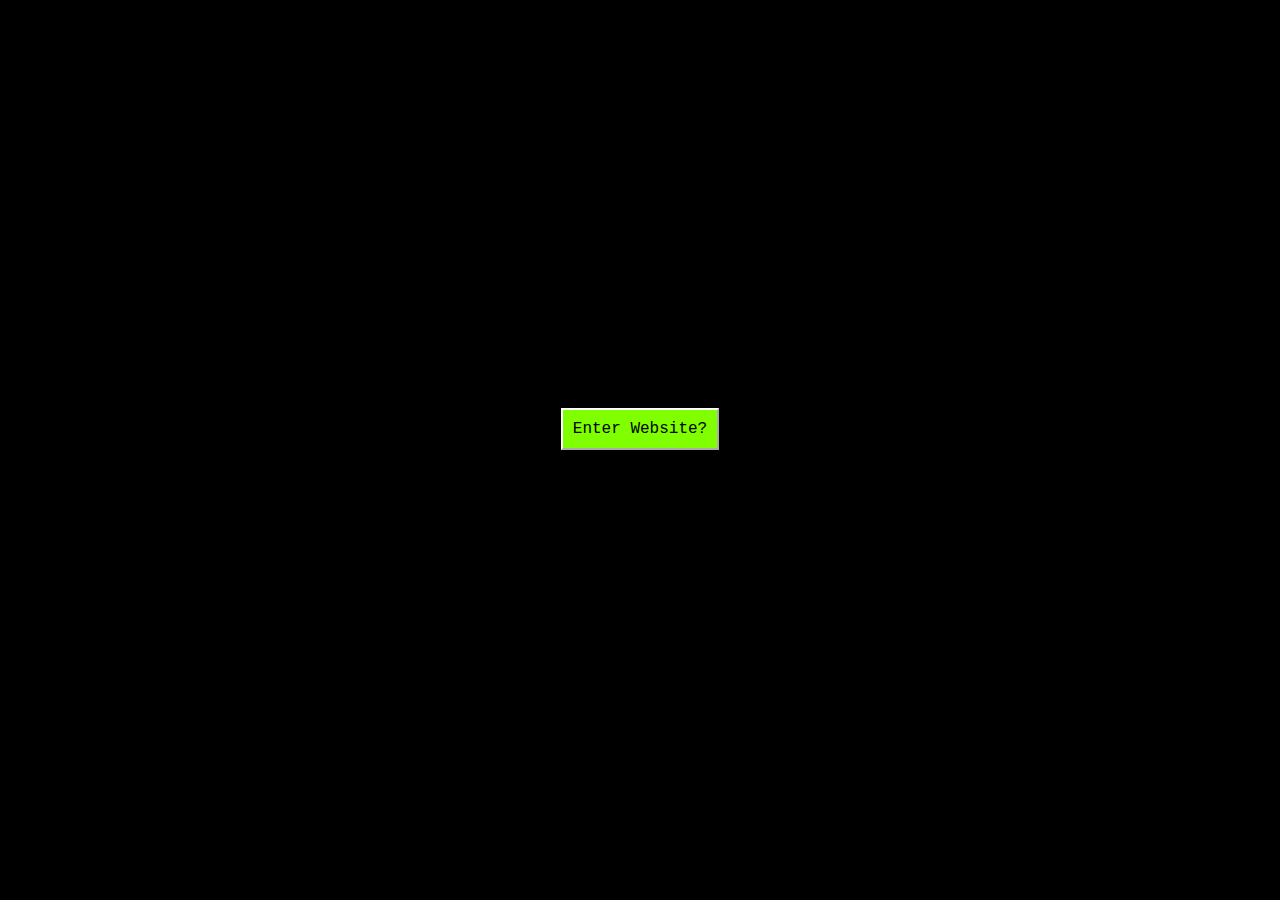
<file: index.html>
<html>
<head>
<title>Enter Website?</title>
<link rel="stylesheet" href="Files/Website_Style.css">
</head>
<body>
<br><br><br><br><br><br><br><br><br><br><br><br><br><br><br><br><br><br><br><br><br><br>
<center>
<button class="button" onclick="document.location='Files/Home_Not-Logged-In.html'">Enter Website?</button>
</center>
</body>
</html>
</file>
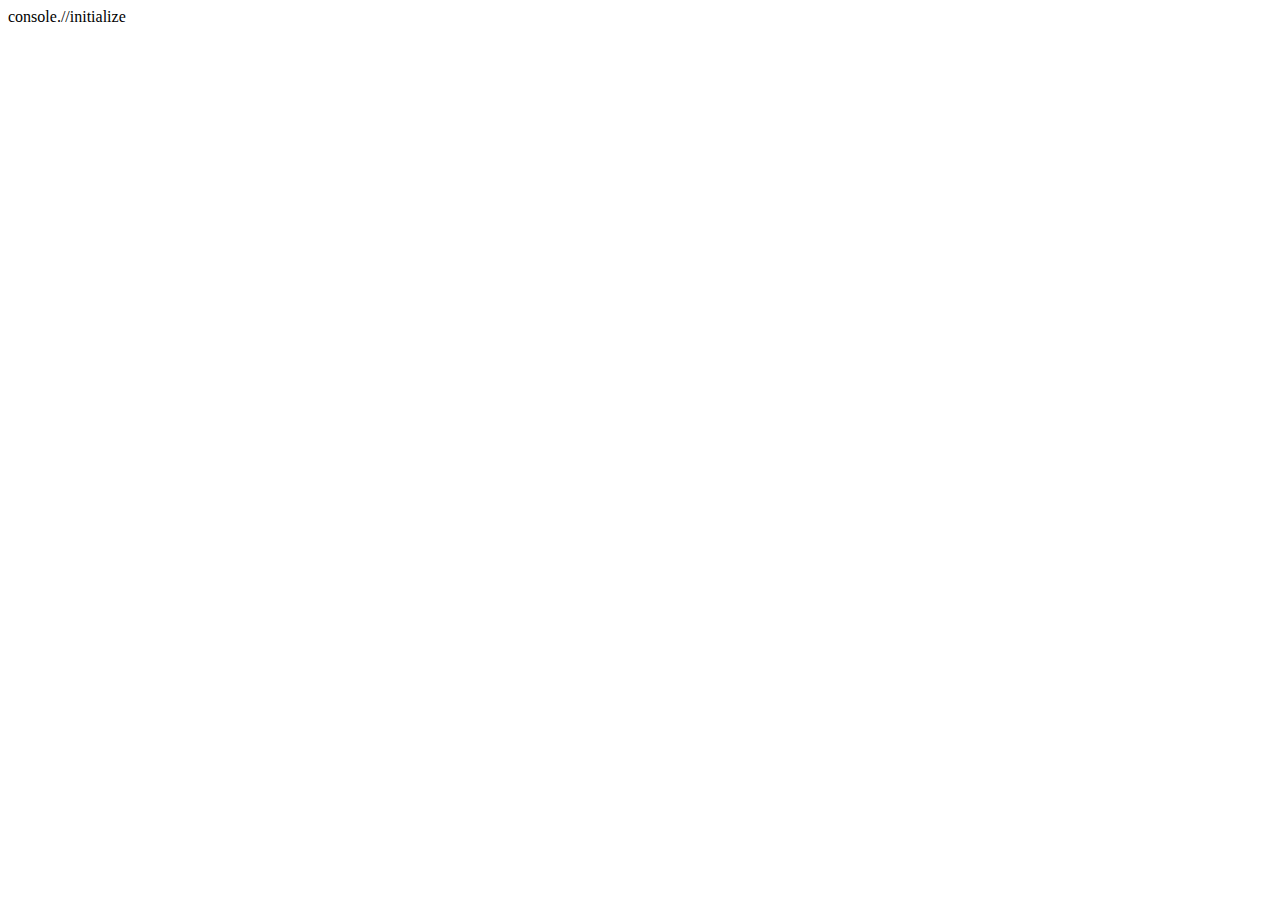
<file: Files/console.html>
<html>
<head>
     <meta charset="UTF-8">
     <meta name="viewport" content="width=device-width, initial-scale=1.0">
     <title>console.//</title>
</head>
<body>
     <div id="output"></div>

    <script src="console_action.js"></script>
</body>
</html>
</file>
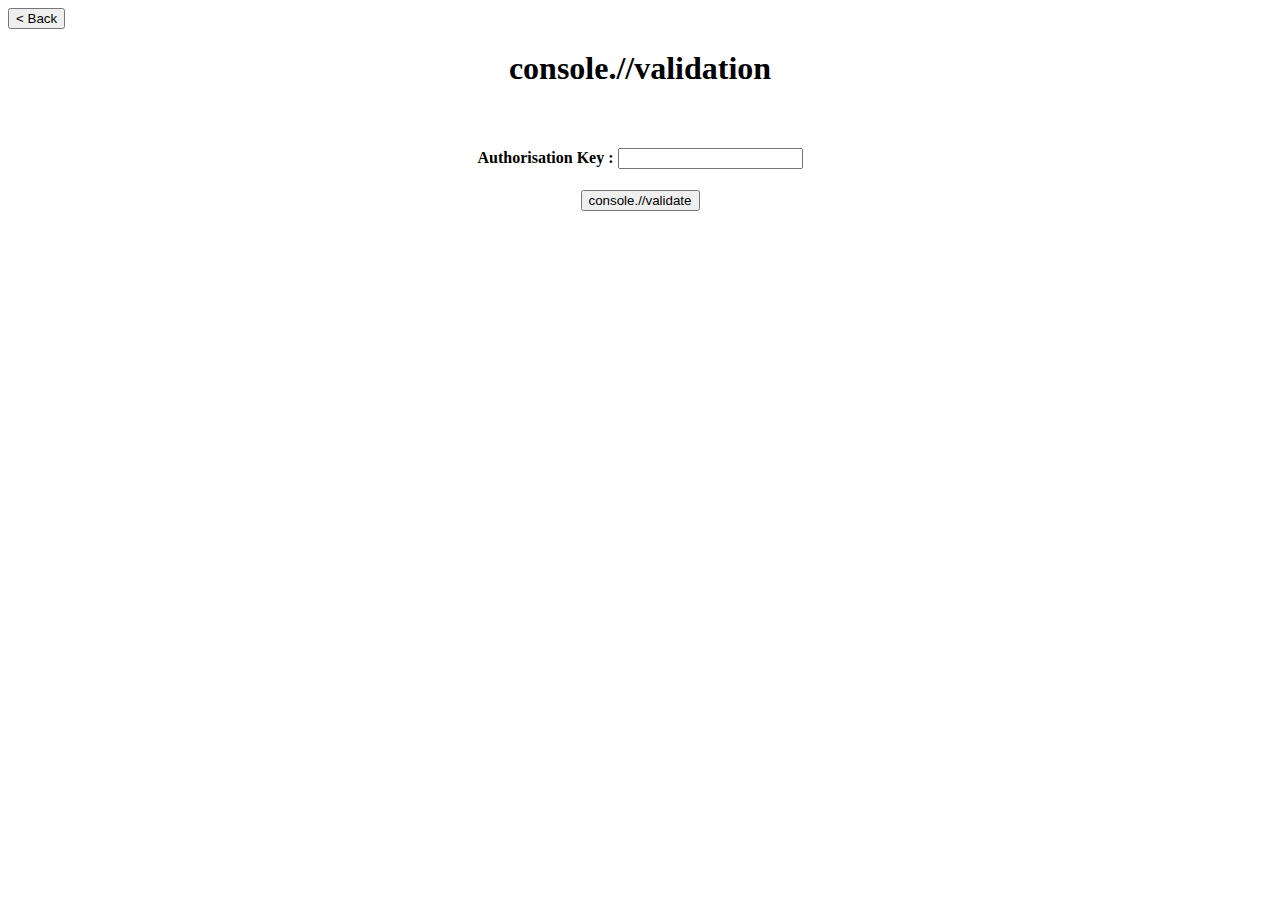
<file: Files/consoleValidation.html>
<html>
<head>
    <title>console.//validation</title>
    <script src="console_validation.js"></script>
</head>
<body>
<button class="button" onclick="document.location='Home.html'">< Back</button>
<center>
<h1>console.//validation</h1><br>
<form name="console_validation" action="console.html" onsubmit="return consoleValidation()" method="get">
<h4>Authorisation Key : <input type="password" name="auth_KEY"></h4>
<input class="button" type="button" onClick="(consoleValidation(this.form))" value="console.//validate">
</form>
</center>
</body>
</html>
</file>
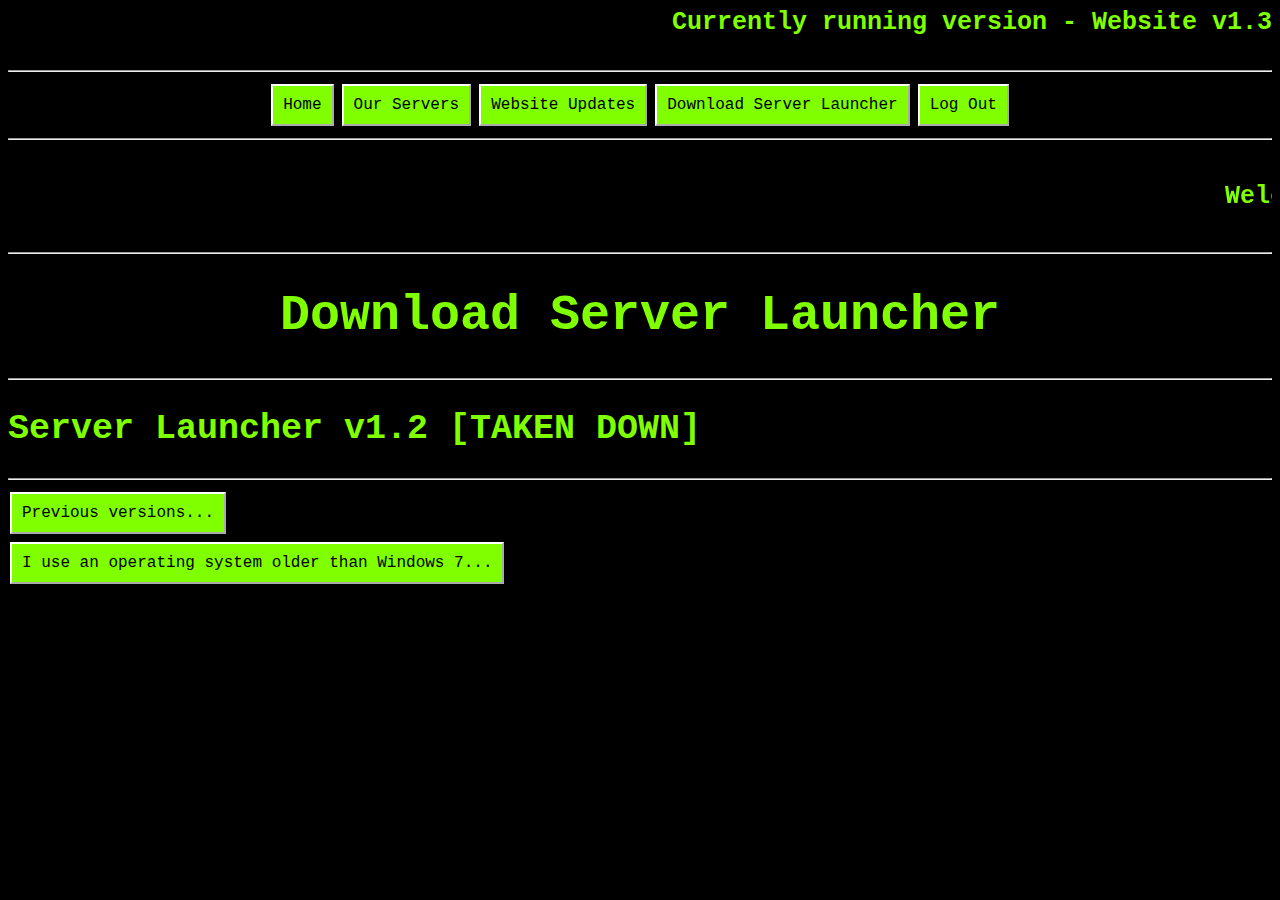
<file: Files/Download-ServerLauncher.html>
<html>
<head>
    <title>Download Server Launcher - Amp's Website</title>
    <link rel="stylesheet" href="Website_Style.css">
</head>
<body>
<center>
<h4 align="right">Currently running version - Website v1.3</h4>
<hr>
<button class="button" onclick="document.location='Home.html'">Home</button>
<button class="button" onclick="document.location='Our_Servers.html'">Our Servers</button>
<button class="button" onclick="document.location='Website-Updates.html'">Website Updates</button>
<button class="button" onclick="document.location='Download-ServerLauncher.html'">Download Server Launcher</button>
<button class="button" onclick="document.location='Home_Not-Logged-In.html'">Log Out</button>
</center>
<hr>
<marquee><h4>Welcome to my website!</h4></marquee>
<hr>
<center>
<h1>Download Server Launcher</h1>
</center>
<hr>
<h2>Server Launcher v1.2 [TAKEN DOWN]</h2>
<!--a class="download-button" href="https://tinyurl.com/SLv1-2RELEASE" download>Download</a>
<h4>Server Launcher v1.2 RELEASE.zip</h4>
<h4>9.99 KB [17 items]</h4>
<h4>[LATEST RELEASE]</h4-->
<hr>
<button class="button" onclick="document.location='Download-ServerLauncher_PrevVersions.html'">Previous versions...</button> <br>
<button class="button" onclick="document.location='Download-ServerLauncher_OlderOS.html'">I use an operating system older than Windows 7...</button>
</body>
</html>
</file>
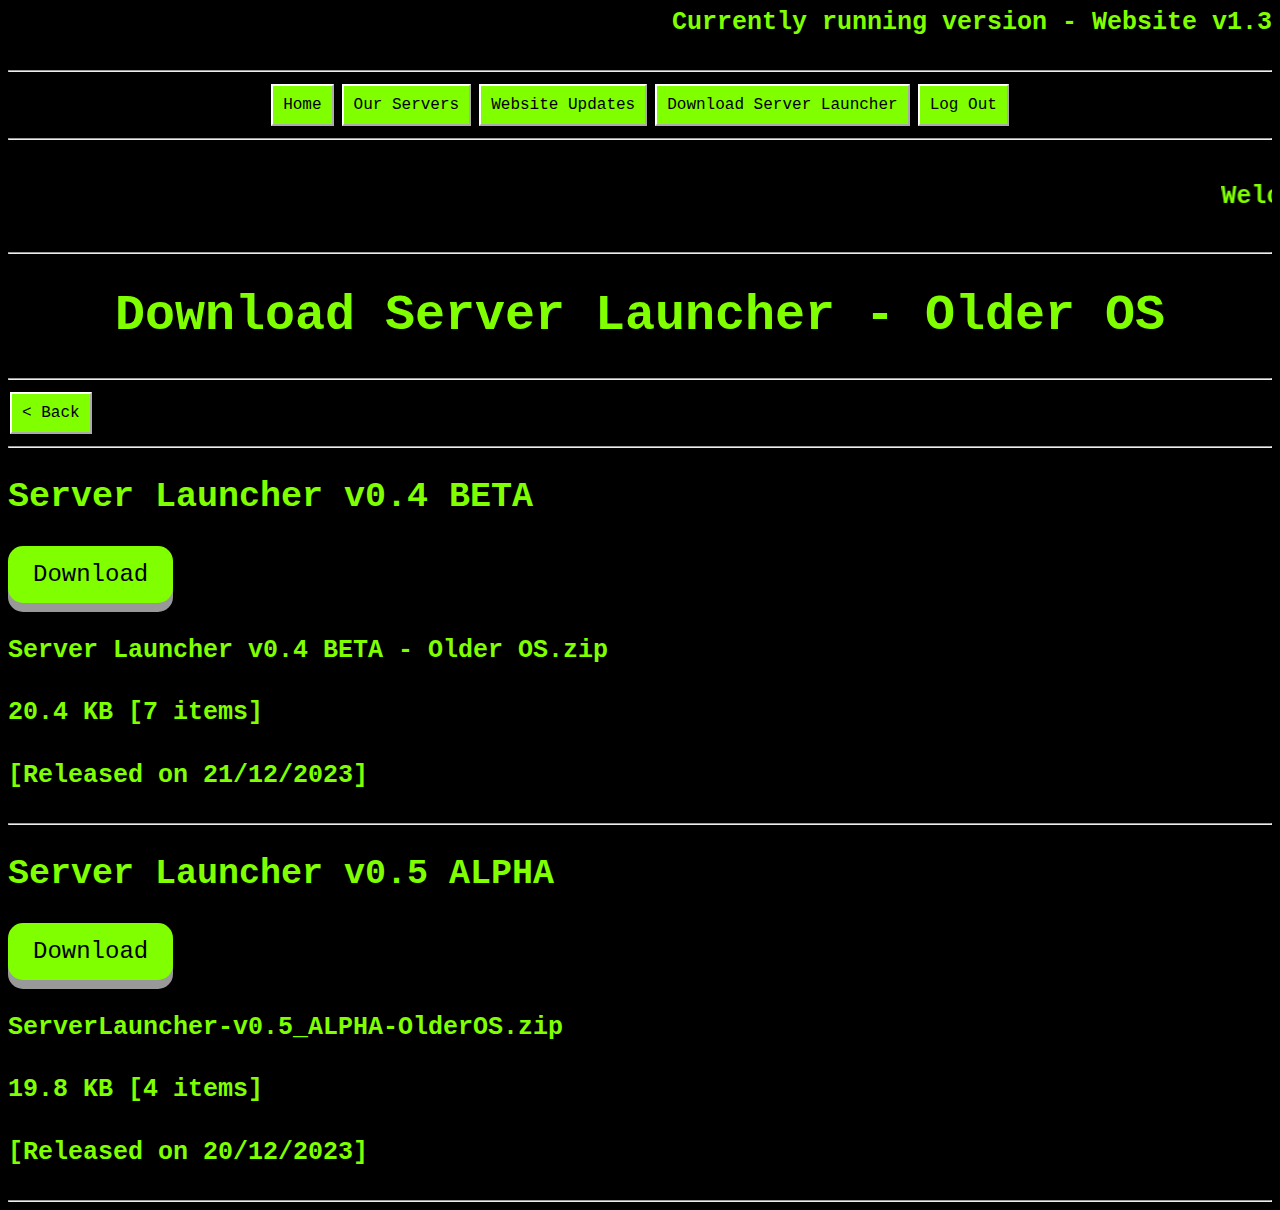
<file: Files/Download-ServerLauncher_OlderOS.html>
<html>
<head>
    <title>Download Server Launcher for older operating systems - Amp's Website</title>
    <link rel="stylesheet" href="Website_Style.css">
</head>
<body>
<center>
<h4 align="right">Currently running version - Website v1.3</h4>
<hr>
<button class="button" onclick="document.location='Home.html'">Home</button>
<button class="button" onclick="document.location='Our_Servers.html'">Our Servers</button>
<button class="button" onclick="document.location='Website-Updates.html'">Website Updates</button>
<button class="button" onclick="document.location='Download-ServerLauncher.html'">Download Server Launcher</button>
<button class="button" onclick="document.location='Home_Not-Logged-In.html'">Log Out</button>
</center>
<hr>
<marquee><h4>Welcome to my website!</h4></marquee>
<hr>
<center>
<h1>Download Server Launcher - Older OS</h1>
</center>
<hr>
<button class="button" onclick="document.location='Download-ServerLauncher.html'">< Back</button>
<hr>
<h2>Server Launcher v0.4 BETA</h2>
<a class="download-button" href="http://tinyurl.com/SLv0-4BETAOLDEROS" download>Download</a>
<h4>Server Launcher v0.4 BETA - Older OS.zip</h4>
<h4>20.4 KB [7 items]</h4>
<h4>[Released on 21/12/2023]</h4>
<hr>
<h2>Server Launcher v0.5 ALPHA</h2>
<a class="download-button" href="http://tinyurl.com/SLv0-5ALPHAOLDEROS" download>Download</a>
<h4>ServerLauncher-v0.5_ALPHA-OlderOS.zip</h4>
<h4>19.8 KB [4 items]</h4>
<h4>[Released on 20/12/2023]</h4>
<hr>
</body>
</html>
</body>
</html>
</file>
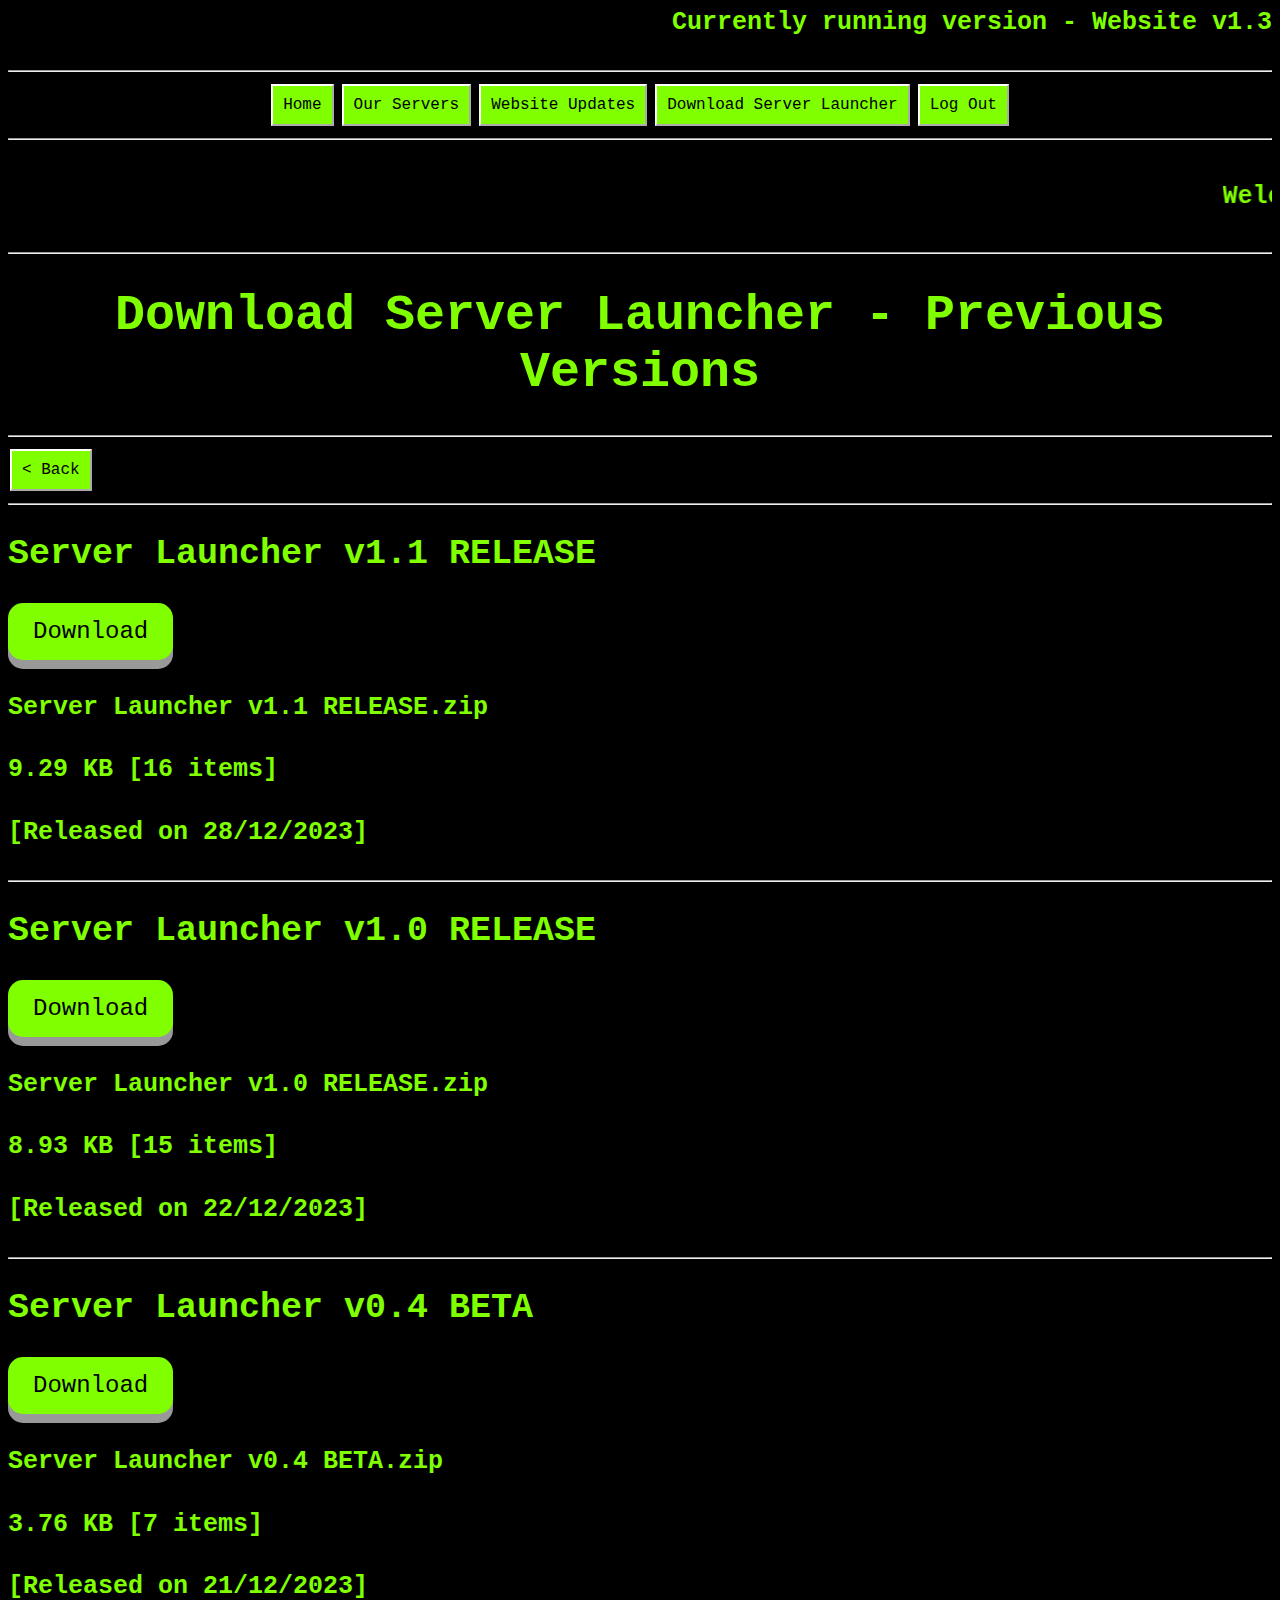
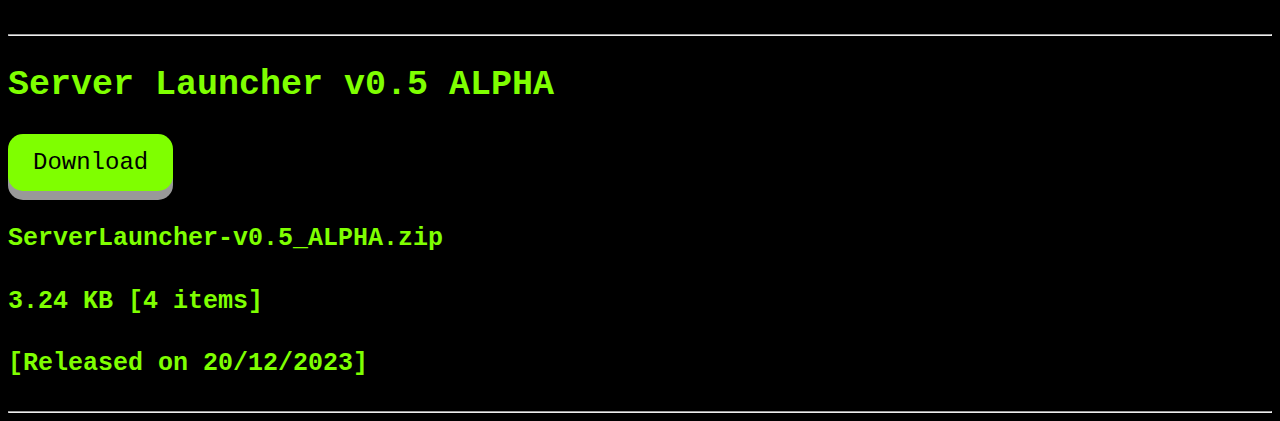
<file: Files/Download-ServerLauncher_PrevVersions.html>
<html>
<head>
    <title>Download previous versions of Server Launcher - Amp's Website</title>
    <link rel="stylesheet" href="Website_Style.css">
</head>
<body>
<center>
<h4 align="right">Currently running version - Website v1.3</h4>
<hr>
<button class="button" onclick="document.location='Home.html'">Home</button>
<button class="button" onclick="document.location='Our_Servers.html'">Our Servers</button>
<button class="button" onclick="document.location='Website-Updates.html'">Website Updates</button>
<button class="button" onclick="document.location='Download-ServerLauncher.html'">Download Server Launcher</button>
<button class="button" onclick="document.location='Home_Not-Logged-In.html'">Log Out</button>
</center>
<hr>
<marquee><h4>Welcome to my website!</h4></marquee>
<hr>
<center>
<h1>Download Server Launcher - Previous Versions</h1>
</center>
<hr>
<button class="button" onclick="document.location='Download-ServerLauncher.html'">< Back</button>
<hr>
<h2>Server Launcher v1.1 RELEASE</h2>
<a class="download-button" href="http://tinyurl.com/SLv1-1RELEASE" download>Download</a>
<h4>Server Launcher v1.1 RELEASE.zip</h4>
<h4>9.29 KB [16 items]</h4>
<h4>[Released on 28/12/2023]</h4>
<hr>
<h2>Server Launcher v1.0 RELEASE</h2>
<a class="download-button" href="http://tinyurl.com/SL1-0RELEASE" download>Download</a>
<h4>Server Launcher v1.0 RELEASE.zip</h4>
<h4>8.93 KB [15 items]</h4>
<h4>[Released on 22/12/2023]</h4>
<hr>
<h2>Server Launcher v0.4 BETA</h2>
<a class="download-button" href="http://tinyurl.com/SLv0-4BETA" download>Download</a>
<h4>Server Launcher v0.4 BETA.zip</h4>
<h4>3.76 KB [7 items]</h4>
<h4>[Released on 21/12/2023]</h4>
<hr>
<h2>Server Launcher v0.5 ALPHA</h2>
<a class="download-button" href="http://tinyurl.com/SLv0-5ALPHA" download>Download</a>
<h4>ServerLauncher-v0.5_ALPHA.zip</h4>
<h4>3.24 KB [4 items]</h4>
<h4>[Released on 20/12/2023]</h4>
<hr>
</body>
</html>
</file>
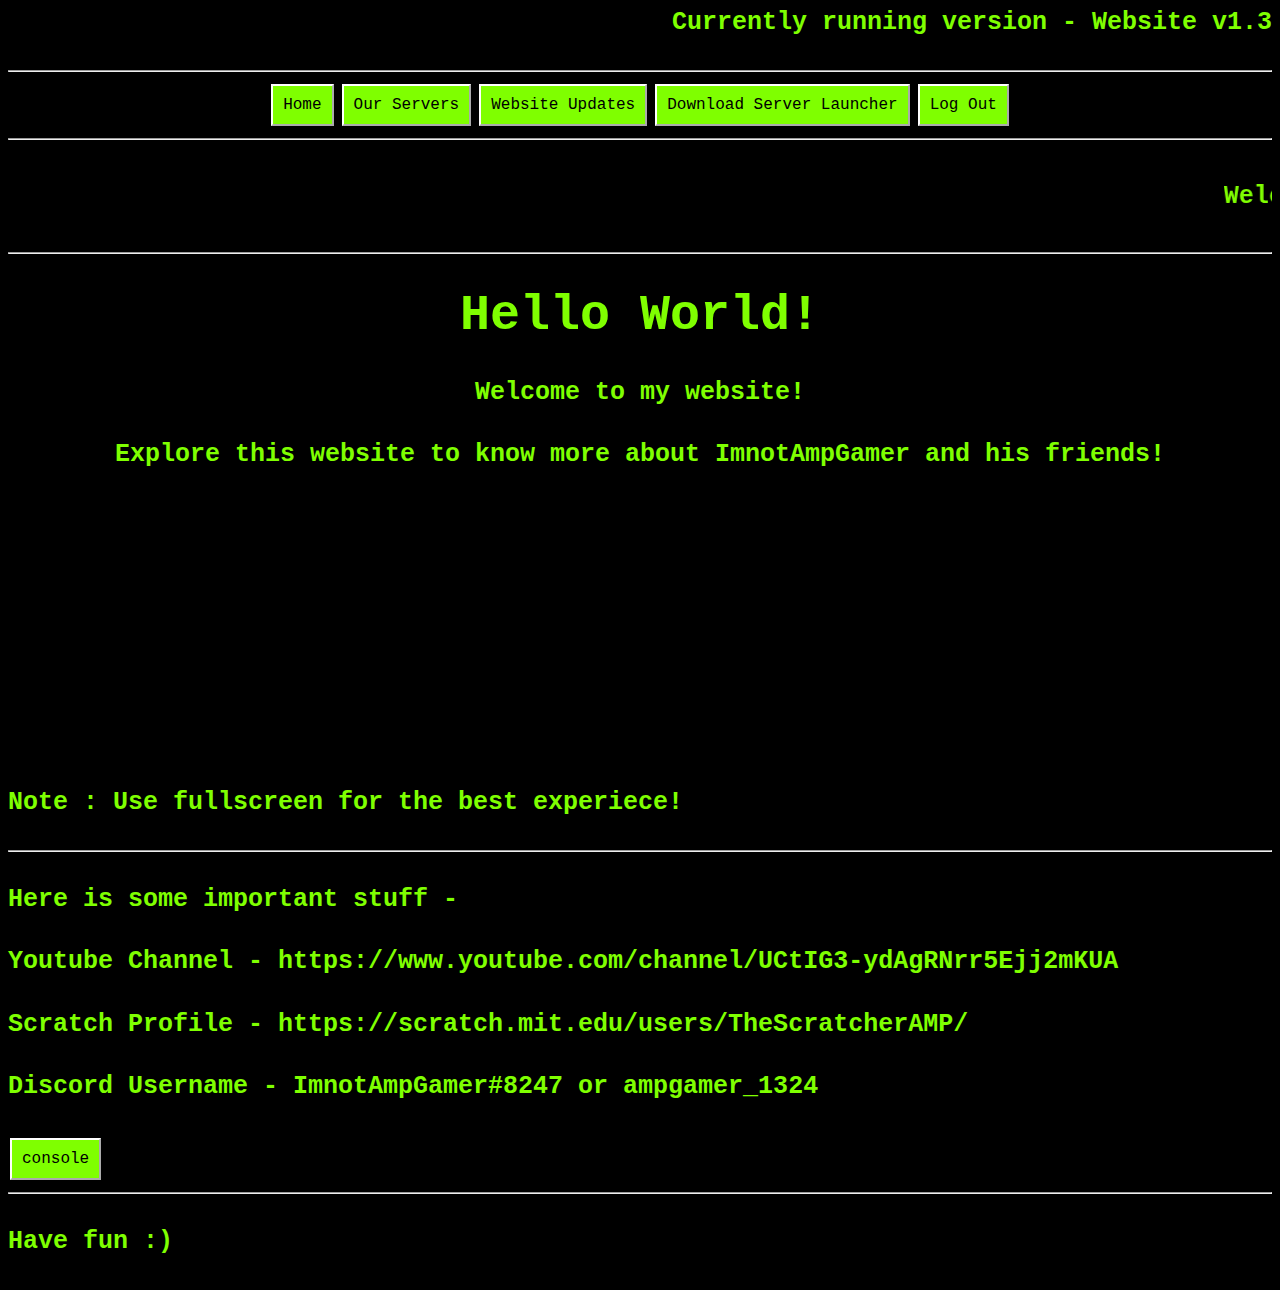
<file: Files/Home.html>
<html>
<head>
     <title>Home - Amp's Website</title>
     <link rel="stylesheet" href="Website_Style.css">
</head>
<body>
<center>
<h4 align="right">Currently running version - Website v1.3</h4>
<hr>
<button class="button" onclick="document.location='Home.html'">Home</button>
<button class="button" onclick="document.location='Our_Servers.html'">Our Servers</button>
<button class="button" onclick="document.location='Website-Updates.html'">Website Updates</button>
<button class="button" onclick="document.location='Download-ServerLauncher.html'">Download Server Launcher</button>
<button class="button" onclick="document.location='Home_Not-Logged-In.html'">Log Out</button>
</center>
<hr>
<marquee><h4>Welcome to my website!</h4></marquee>
<hr>
<center>
<h1>Hello World!</h1>
<h4>Welcome to my website!</h4>
<h4>Explore this website to know more about ImnotAmpGamer and his friends!</h4><br><br><br><br><br><br><br><br><br><br><br><br><br><br>
</center>
<h4>Note : Use fullscreen for the best experiece!</h4>
<hr>
<h4>Here is some important stuff -</h4>
<h4>Youtube Channel - https://www.youtube.com/channel/UCtIG3-ydAgRNrr5Ejj2mKUA</h4>
<h4>Scratch Profile - https://scratch.mit.edu/users/TheScratcherAMP/</h4>
<h4>Discord Username - ImnotAmpGamer#8247 or ampgamer_1324</h4>
<button class="button" onclick="document.location='consoleValidation.html'">console</button>
<hr>
<h4>Have fun :)</h4>
</body>
</html>
</file>
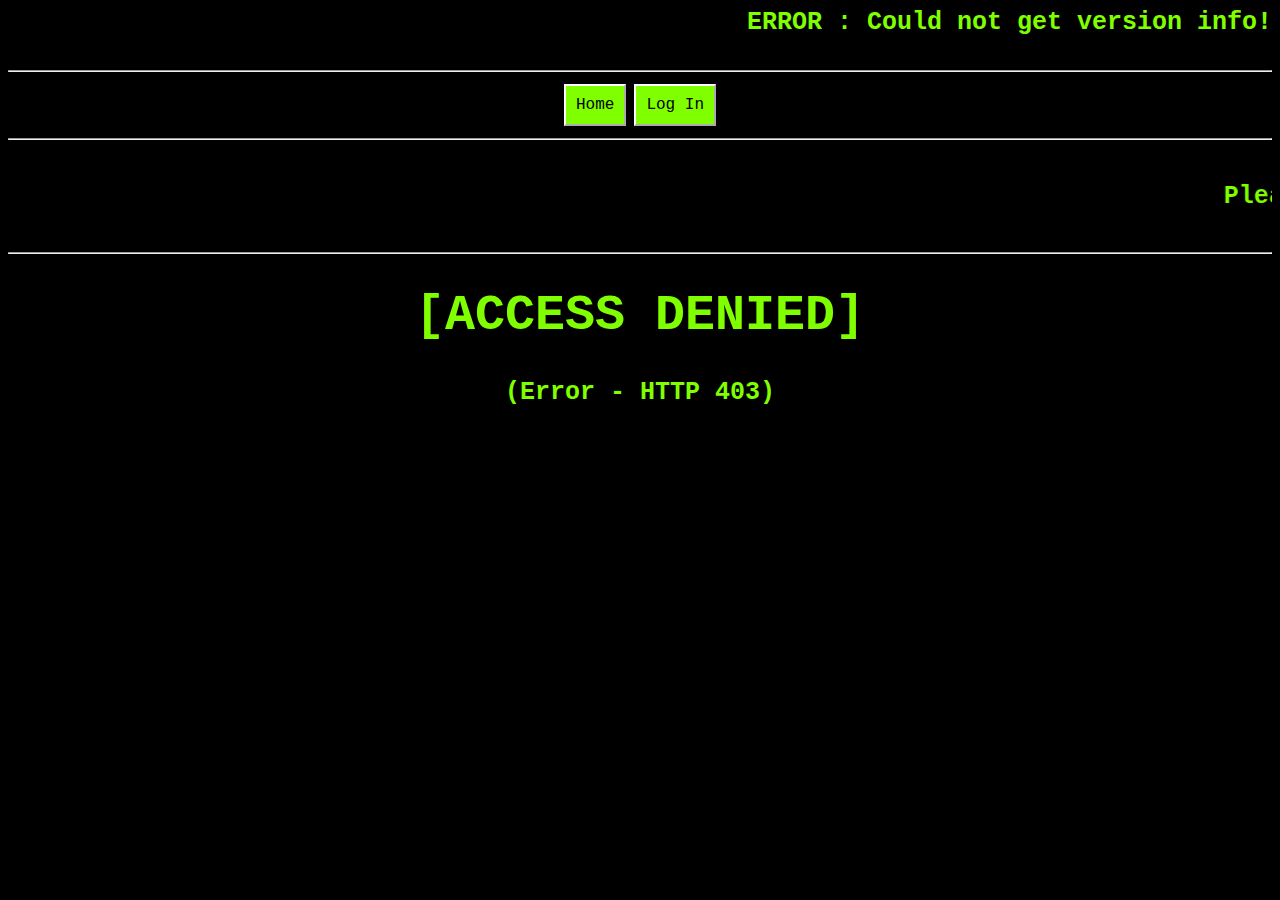
<file: Files/Home_Not-Logged-In.html>
<html>
<head>
    <title>HTTP 403 - Not logged in!</title>
    <link rel="stylesheet" href="Website_Style.css">
</head>
<body>
<center>
<h4 align="right">ERROR : Could not get version info!</h4>
<hr>
<button class="button" onclick="document.location='Home_Not-Logged-In.html'" target="iframe2">Home</button>
<button class="button" onclick="document.location='Log_In.html'">Log In</button>
</center>
<hr>
<marquee><h4>Please log in to your account to have full access to this website!</h4></marquee>
<hr>
<center>
<h1>[ACCESS DENIED]</h1>
<h4>(Error - HTTP 403)</h4>
</center>
</body>
</html>
</file>
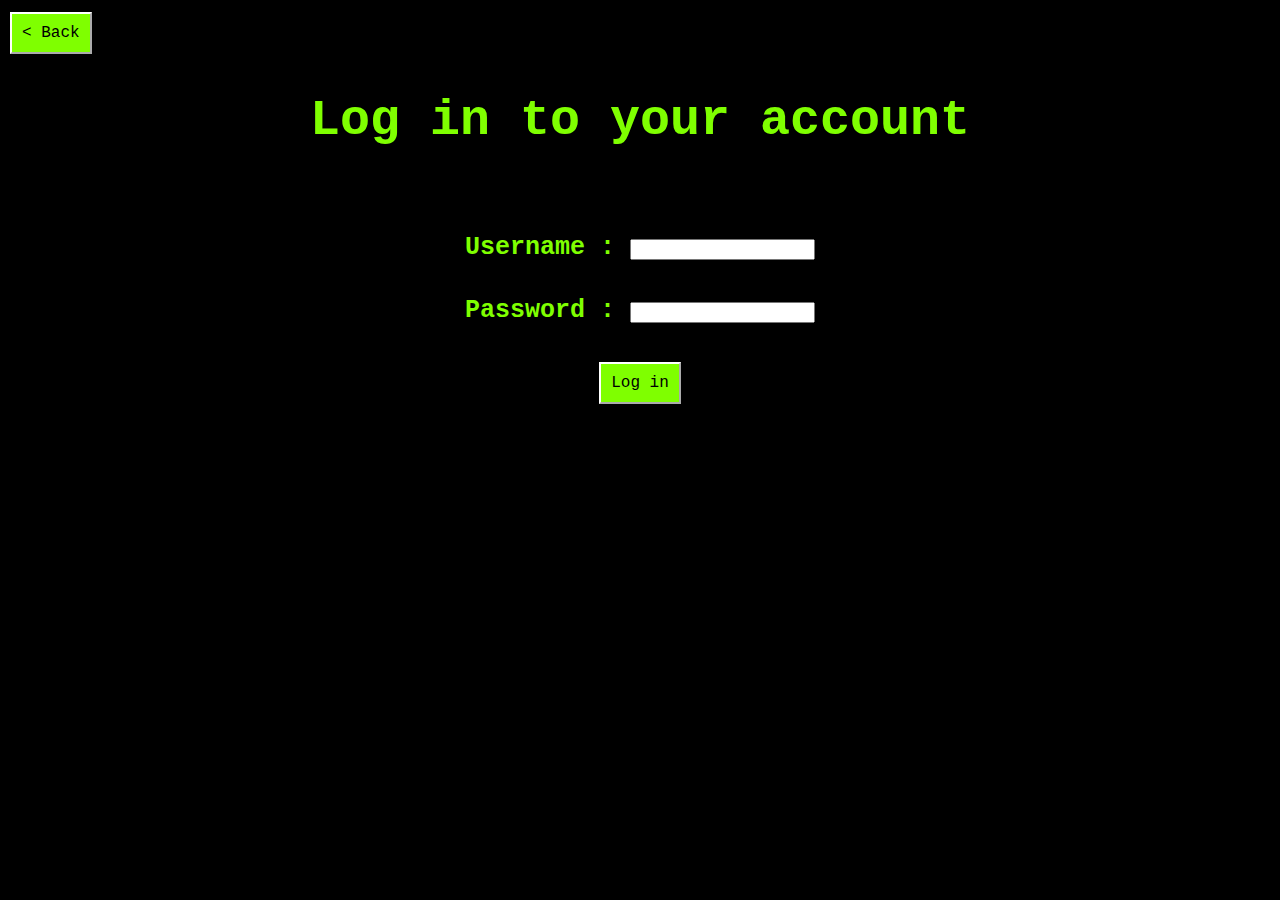
<file: Files/Log_In.html>
<html>
<head>
    <title>Log In - Amp's Website</title>
    <link rel="stylesheet" href="Website_Style.css">
    <script src="userLoginValidation.js"></script>
</head>
<body>
<button class="button" onclick="document.location='Home_Not-Logged-In.html'">< Back</button>
<center>
<h1>Log in to your account</h1><br>
<form name="userLogin" action="Home.html" onsubmit="return userLoginValidation()" method="get">
<h4>Username : <input type="text" name="username"></h4>
<h4>Password : <input type="password" name="password"></h4>
<input class="button" type="button" onClick="(userLoginValidation(this.form))" value="Log in">
</form>
</center>
</body>
</html>
</file>
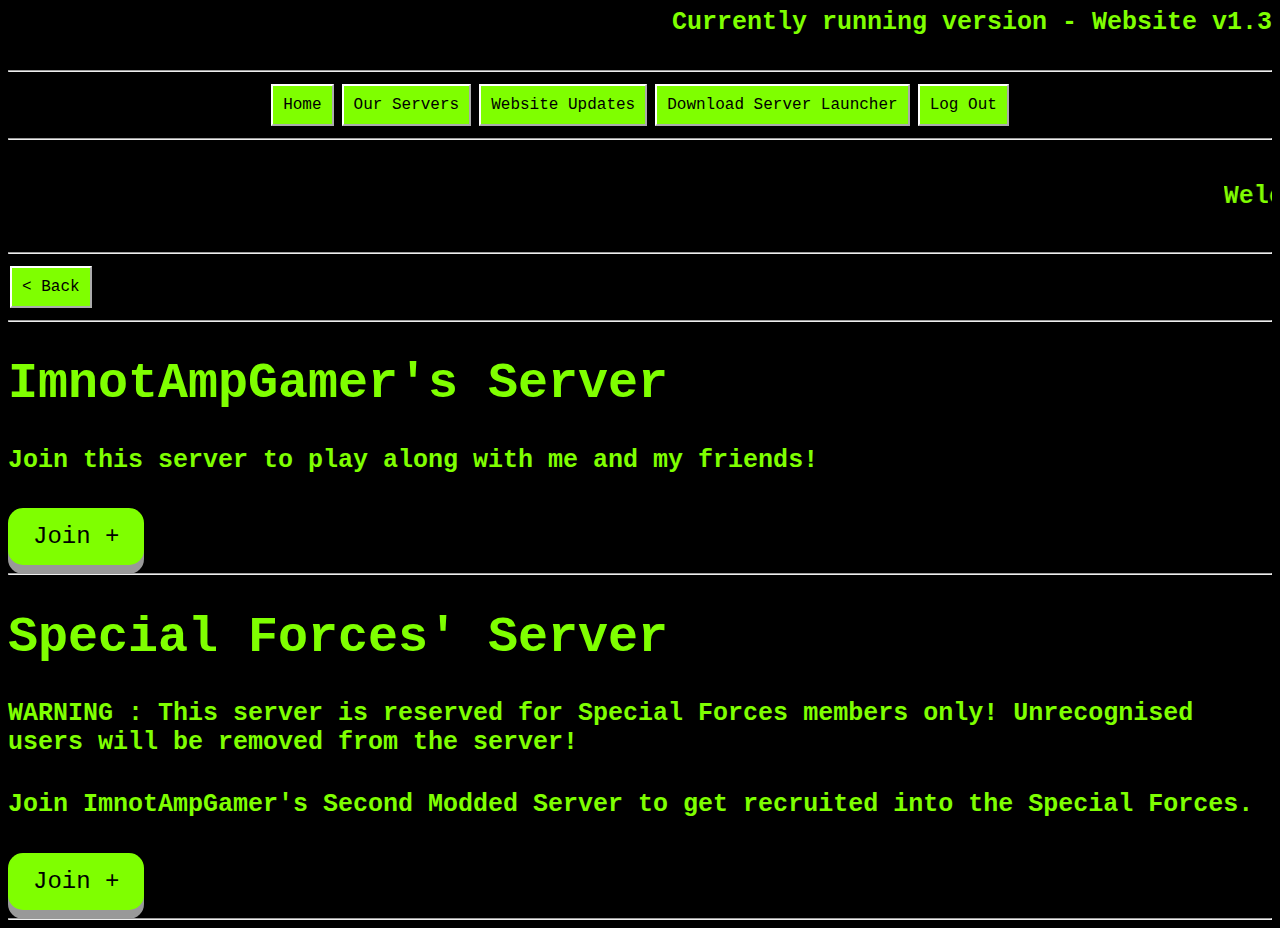
<file: Files/Our_Servers-Discord.html>
<html>
<head>
    <title>Our Discord Servers - Amp's Website</title>
    <link rel="stylesheet" href="Website_Style.css">
</head>
<body>
<center>
<h4 align="right">Currently running version - Website v1.3</h4>
<hr>
<button class="button" onclick="document.location='Home.html'">Home</button>
<button class="button" onclick="document.location='Our_Servers.html'">Our Servers</button>
<button class="button" onclick="document.location='Website-Updates.html'">Website Updates</button>
<button class="button" onclick="document.location='Download-ServerLauncher.html'">Download Server Launcher</button>
<button class="button" onclick="document.location='Home_Not-Logged-In.html'">Log Out</button>
</center>
<hr>
<marquee><h4>Welcome to my website!</h4></marquee>
<hr>
<body>
<button class="button" onclick="document.location='Our_Servers.html'">< Back</button>
<hr>
<h1>ImnotAmpGamer's Server</h1>
<h4>Join this server to play along with me and my friends!</h4>
<a class="server_join-button" href="https://discord.gg/kRyScnUt7A" target="_blank">Join +</a>
<hr>
<h1>Special Forces' Server</h1>
<h4>WARNING : This server is reserved for Special Forces members only! Unrecognised users will be removed from the server!</h4>
<h4>Join ImnotAmpGamer's Second Modded Server to get recruited into the Special Forces.</h4>
<a class="server_join-button" href="https://discord.gg/V2JTM4N4z4" target="_blank">Join +</a>
<hr>
</body>
</html>
</file>
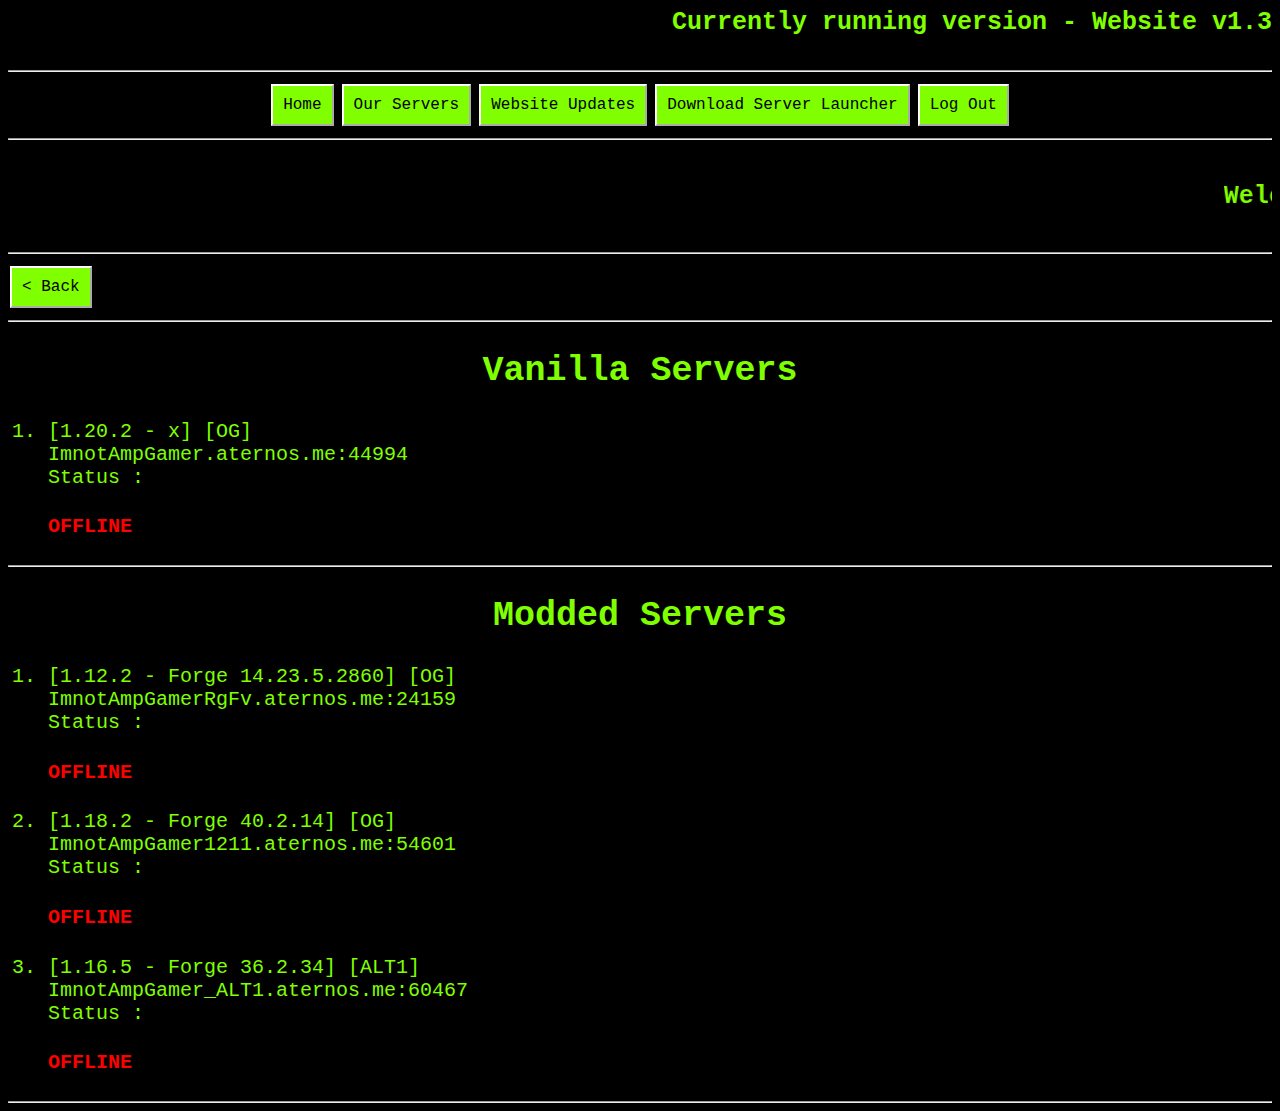
<file: Files/Our_Servers-Minecraft.html>
<html>
<head>
    <title>Our Minecraft Servers - Amp's Website</title>
    <link rel="stylesheet" href="Website_Style.css">
</head>
<body>
<center>
<h4 align="right">Currently running version - Website v1.3</h4>
<hr>
<button class="button" onclick="document.location='Home.html'">Home</button>
<button class="button" onclick="document.location='Our_Servers.html'">Our Servers</button>
<button class="button" onclick="document.location='Website-Updates.html'">Website Updates</button>
<button class="button" onclick="document.location='Download-ServerLauncher.html'">Download Server Launcher</button>
<button class="button" onclick="document.location='Home_Not-Logged-In.html'">Log Out</button>
</center>
<hr>
<marquee><h4>Welcome to my website!</h4></marquee>
<hr>
<body>
<button class="button" onclick="document.location='Our_Servers.html'">< Back</button>
<hr>
<center>
<h2><b>Vanilla Servers</b></h2>
</center>
<ol>
<li>[1.20.2 - x] [OG] <br>
ImnotAmpGamer.aternos.me:44994 <br>
Status : <h4 class="server_status-offline">OFFLINE</h4></li>
</ol>
<hr>
<center>
<h2><b>Modded Servers</b></h2>
</center>
<ol>
<li>[1.12.2 - Forge 14.23.5.2860] [OG] <br>
ImnotAmpGamerRgFv.aternos.me:24159 <br>
Status : <h4 class="server_status-offline">OFFLINE</h4></li>
<li>[1.18.2 - Forge 40.2.14] [OG] <br>
ImnotAmpGamer1211.aternos.me:54601 <br>
Status : <h4 class="server_status-offline">OFFLINE</h4></li>
<li>[1.16.5 - Forge 36.2.34] [ALT1] <br>
ImnotAmpGamer_ALT1.aternos.me:60467 <br>
Status : <h4 class="server_status-offline">OFFLINE</h4></li>
</ol>
<hr>
</body>
</html>
</file>
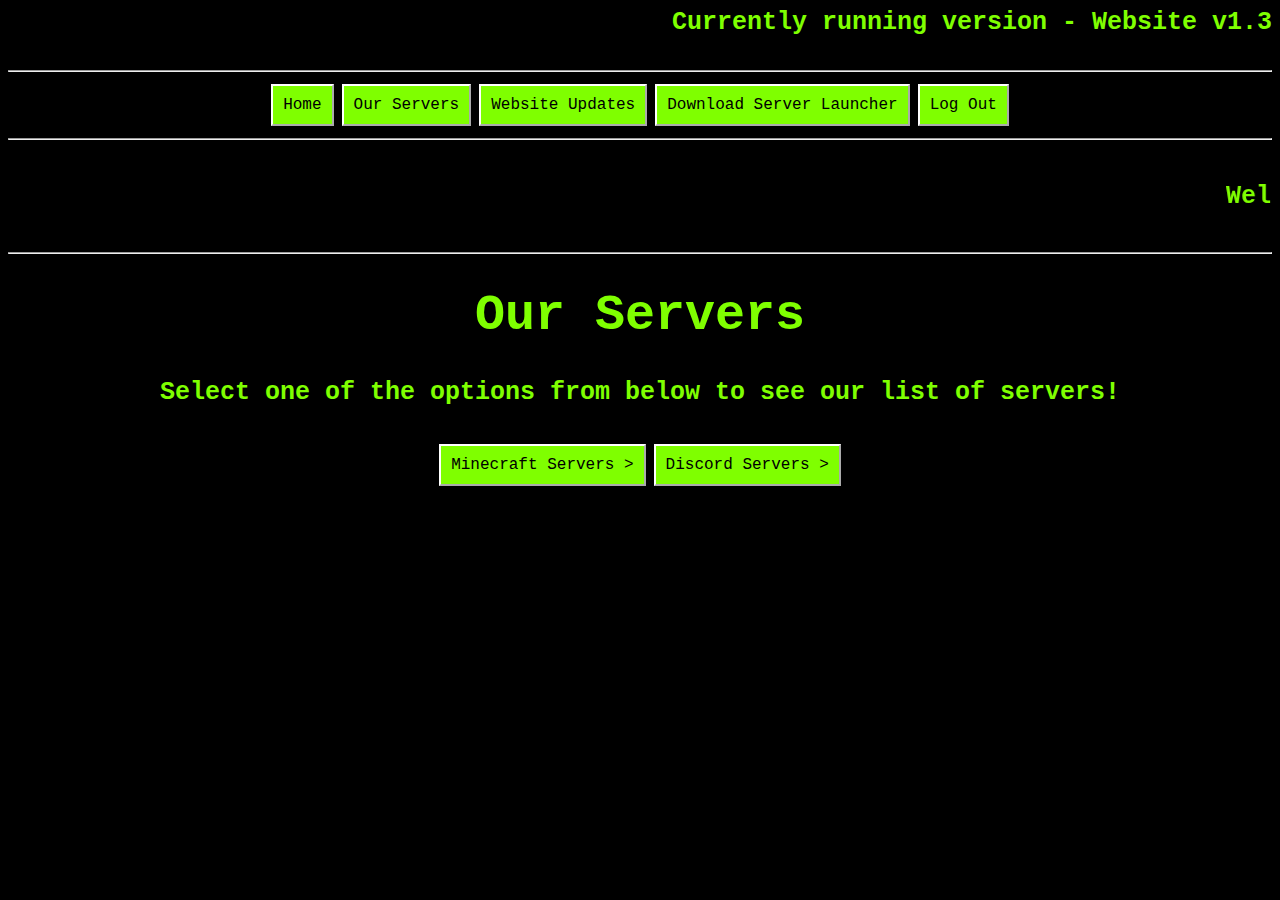
<file: Files/Our_Servers.html>
<html>
<head>
     <title>Our Servers - Amp's Website</title>
     <link rel="stylesheet" href="Website_Style.css">
</head>
<body>
<center>
<h4 align="right">Currently running version - Website v1.3</h4>
<hr>
<button class="button" onclick="document.location='Home.html'">Home</button>
<button class="button" onclick="document.location='Our_Servers.html'">Our Servers</button>
<button class="button" onclick="document.location='Website-Updates.html'">Website Updates</button>
<button class="button" onclick="document.location='Download-ServerLauncher.html'">Download Server Launcher</button>
<button class="button" onclick="document.location='Home_Not-Logged-In.html'">Log Out</button>
</center>
<hr>
<marquee><h4>Welcome to my website!</h4></marquee>
<hr>
<center>
<h1>Our Servers</h1>
<h4>Select one of the options from below to see our list of servers!</h4>
<button class="button" onclick="document.location='Our_Servers-Minecraft.html'">Minecraft Servers ></button>
<button class="button" onclick="document.location='Our_Servers-Discord.html'">Discord Servers ></button>
</center>
</body>
</html>
</file>
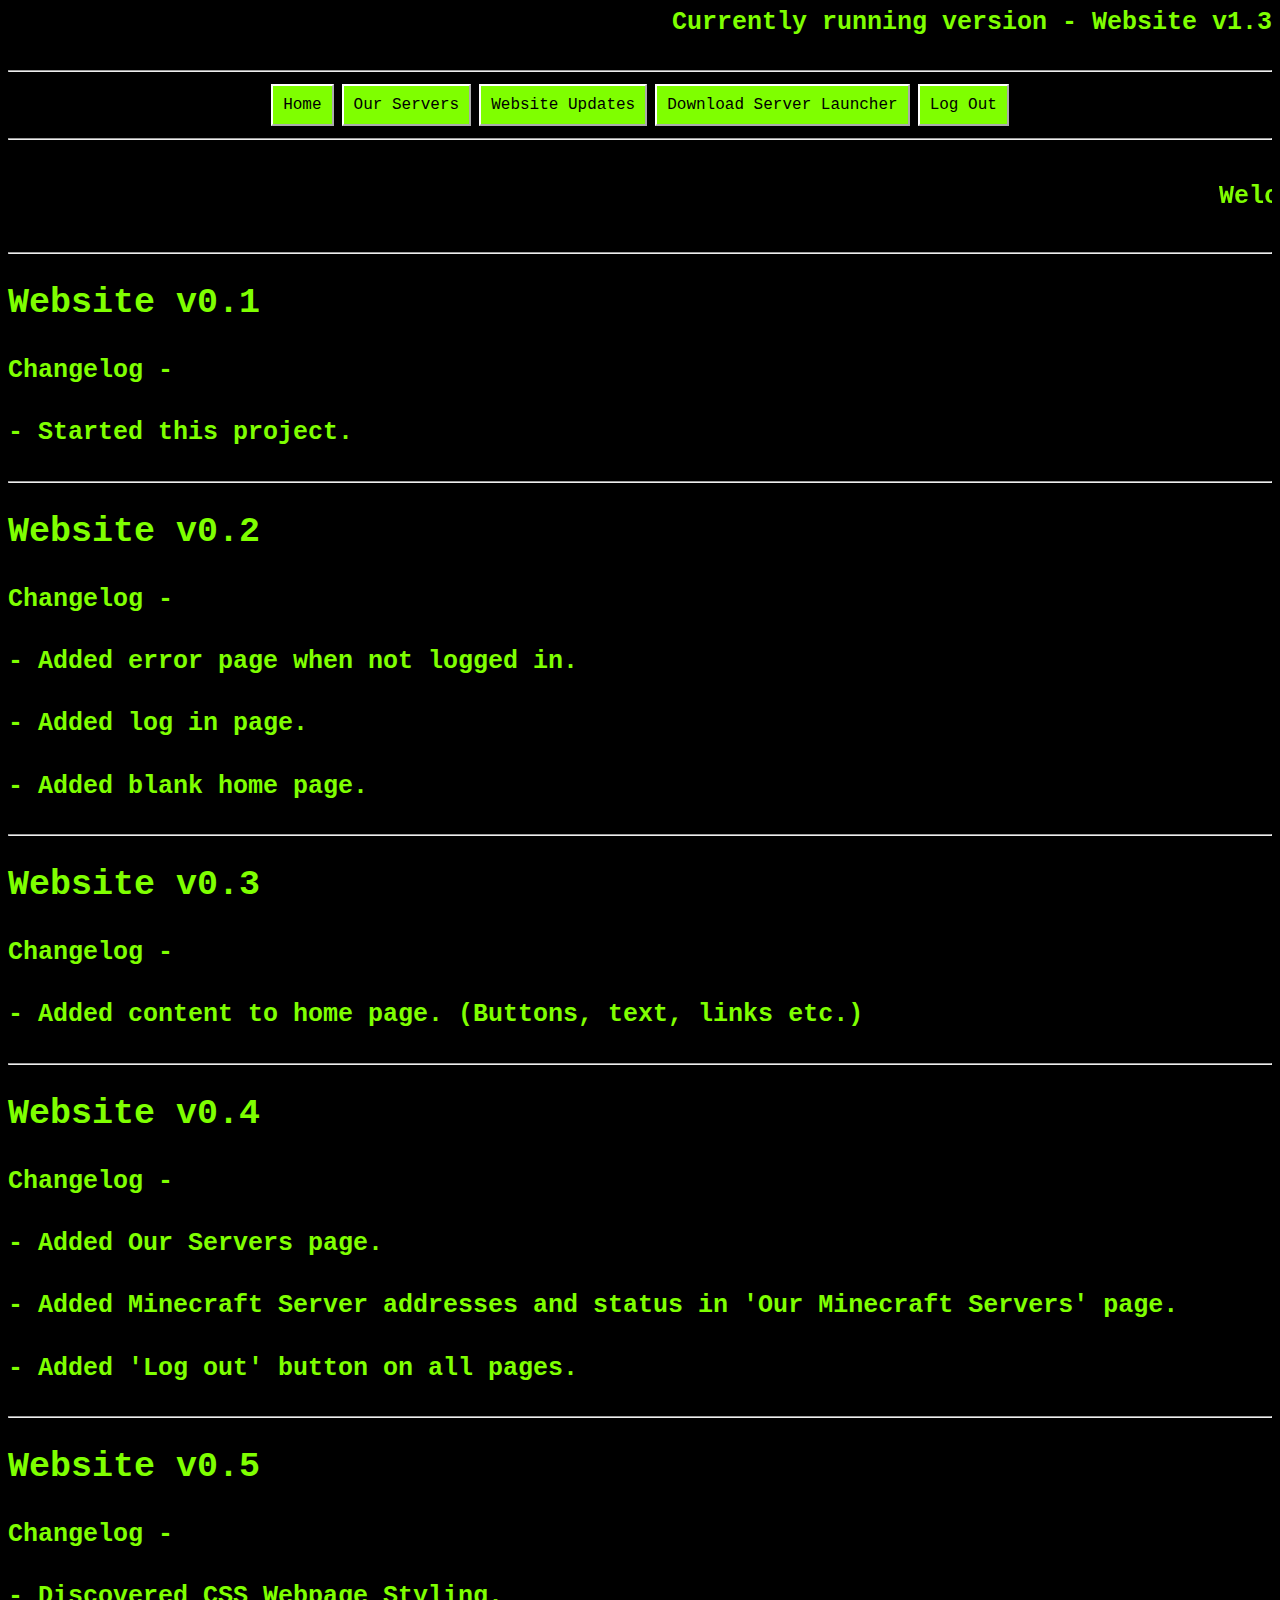
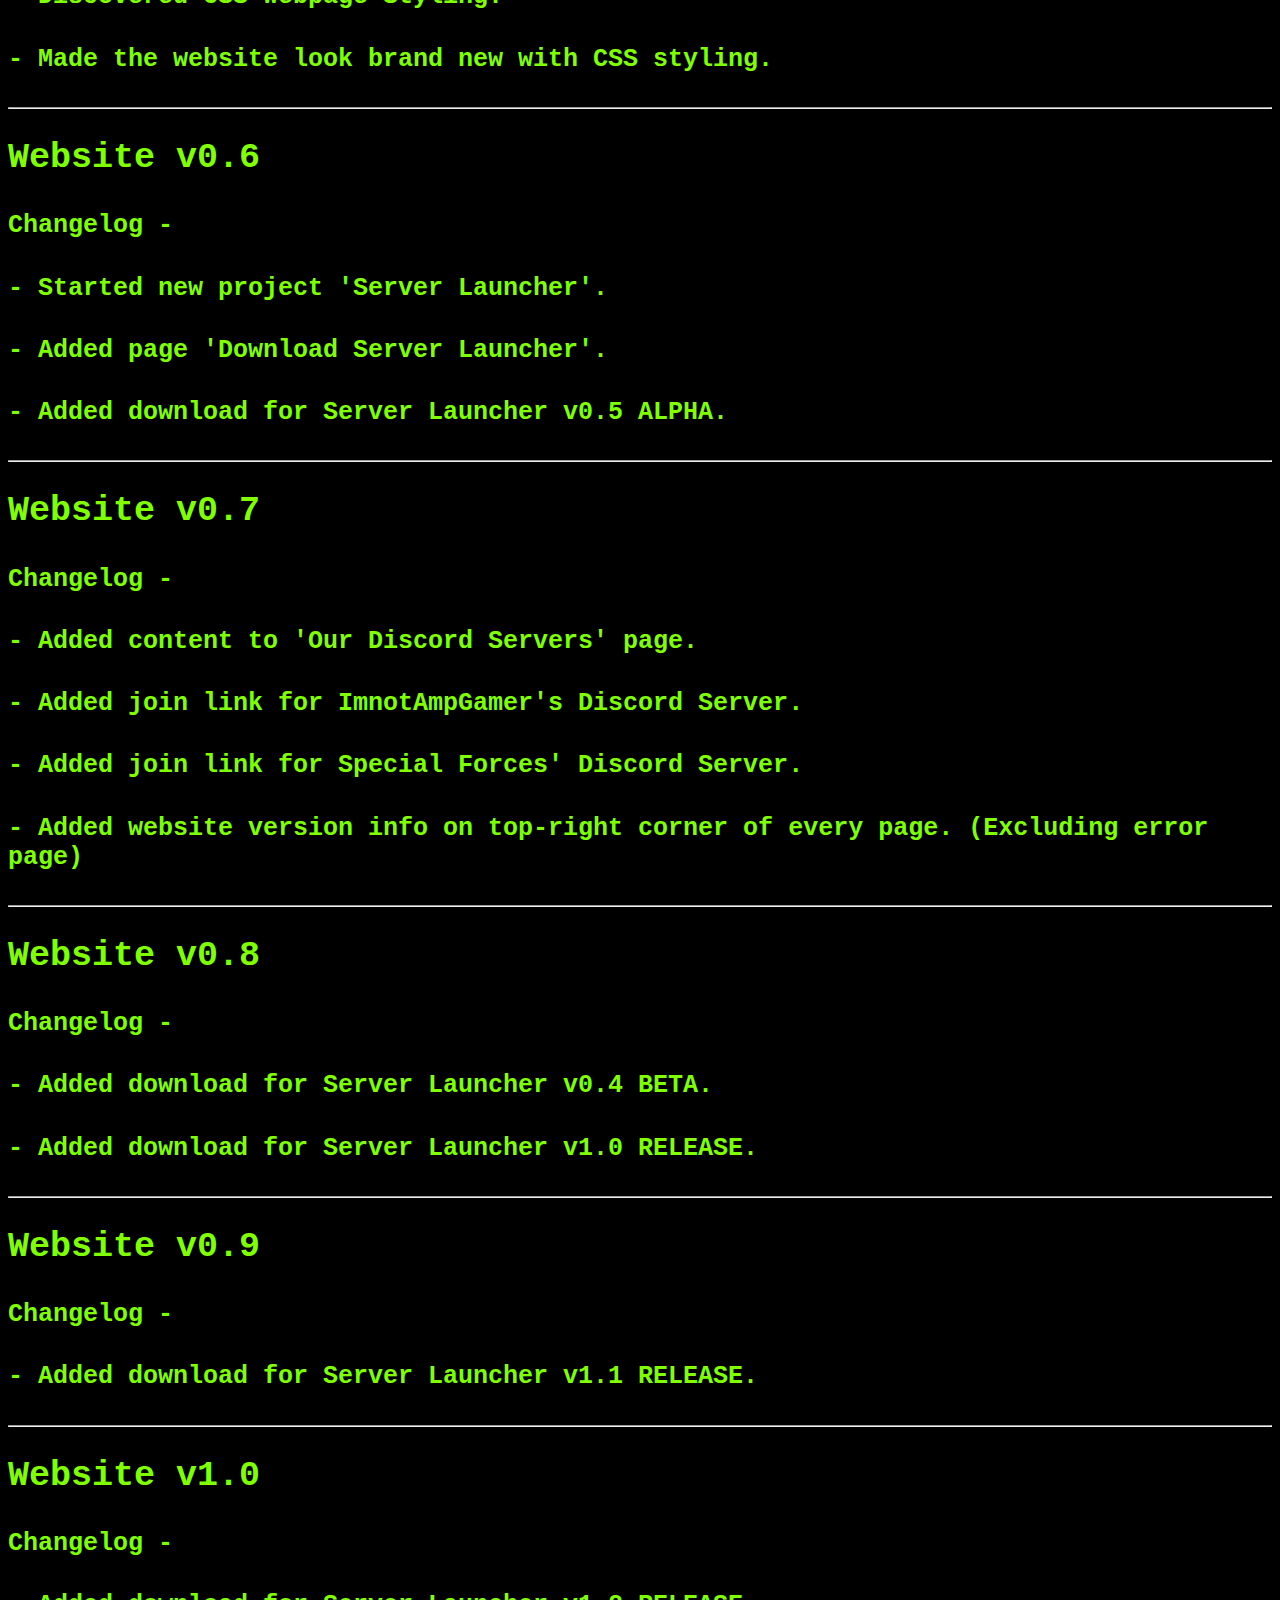
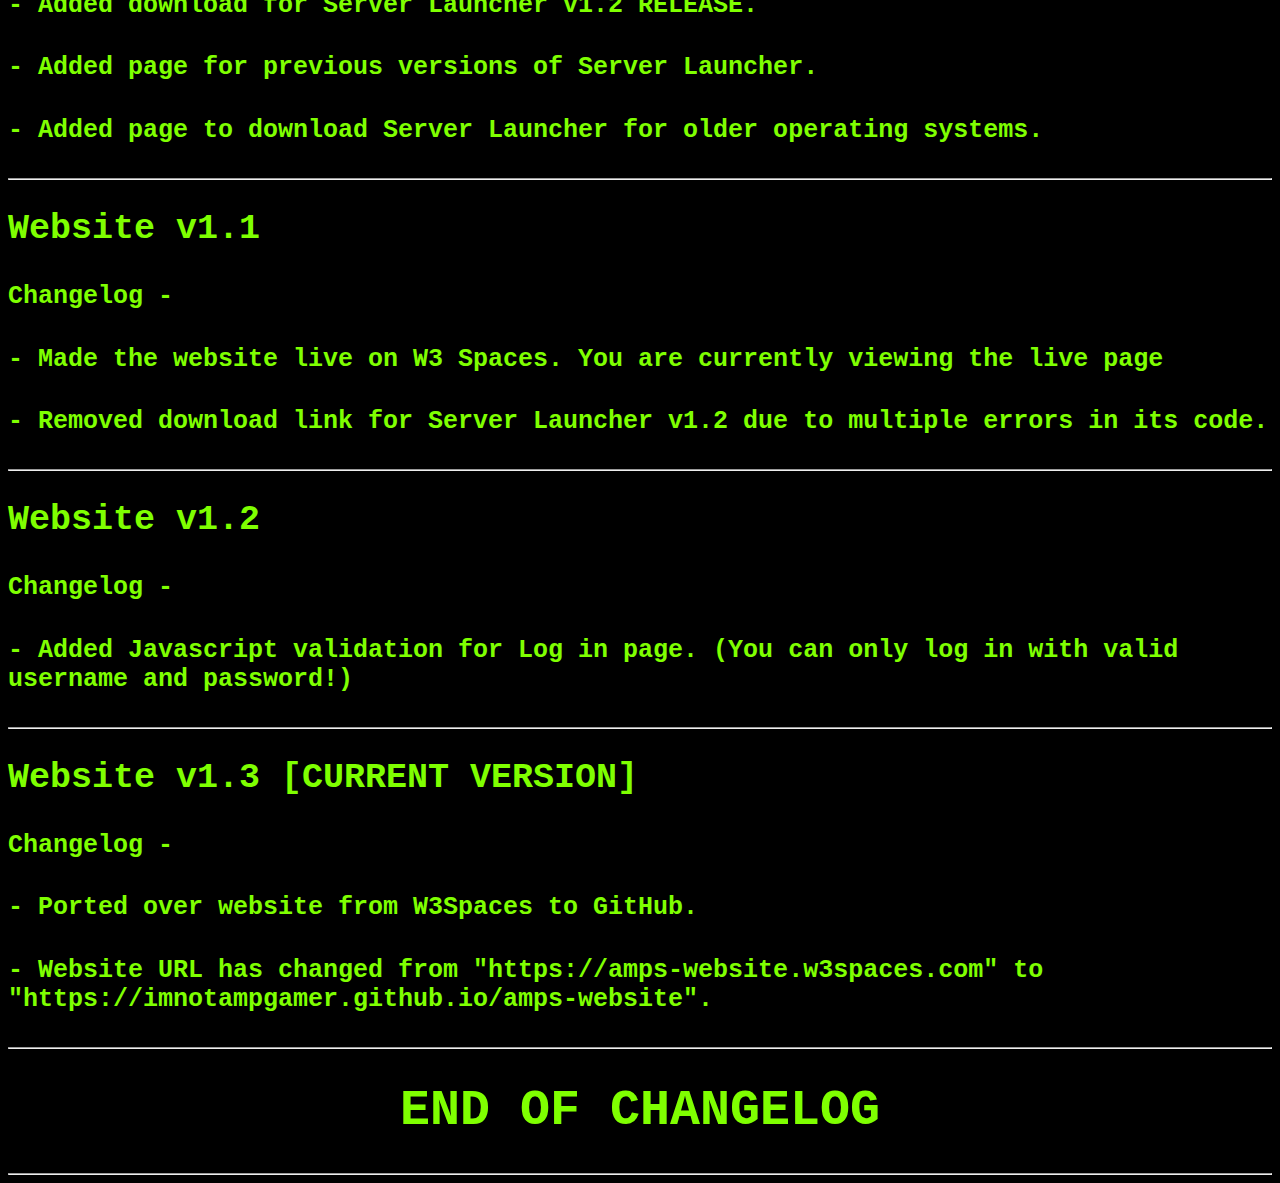
<file: Files/Website-Updates.html>
<html>
<head>
    <title>Website Updates - Amp's Website</title>
    <link rel="stylesheet" href="Website_Style.css">
</head>
<body>
<center>
<h4 align="right">Currently running version - Website v1.3</h4>
<hr>
<button class="button" onclick="document.location='Home.html'">Home</button>
<button class="button" onclick="document.location='Our_Servers.html'">Our Servers</button>
<button class="button" onclick="document.location='Website-Updates.html'">Website Updates</button>
<button class="button" onclick="document.location='Download-ServerLauncher.html'">Download Server Launcher</button>
<button class="button" onclick="document.location='Home_Not-Logged-In.html'">Log Out</button>
</center>
<hr>
<marquee><h4>Welcome to my website!</h4></marquee>
<hr>
<body>
<h2>Website v0.1</h2>
<h4>Changelog -</h4>
<h4>- Started this project.</h4>
<hr>
<h2>Website v0.2</h2>
<h4>Changelog -</h4>
<h4>- Added error page when not logged in.</h4>
<h4>- Added log in page.</h4>
<h4>- Added blank home page.</h4>
<hr>
<h2>Website v0.3</h2>
<h4>Changelog -</h4>
<h4>-  Added content to home page. (Buttons, text, links etc.)</h4>
<hr>
<h2>Website v0.4</h2>
<h4>Changelog -</h4>
<h4>- Added Our Servers page.</h4>
<h4>- Added Minecraft Server addresses and status in 'Our Minecraft Servers' page.</h4>
<h4>- Added 'Log out' button on all pages.</h4>
<hr>
<h2>Website v0.5</h2>
<h4>Changelog -</h4>
<h4>- Discovered CSS Webpage Styling.</h4>
<h4>- Made the website look brand new with CSS styling.</h4>
<hr>
<h2>Website v0.6</h2>
<h4>Changelog -</h4>
<h4>- Started new project 'Server Launcher'.</h4>
<h4>- Added page 'Download Server Launcher'.</h4>
<h4>- Added download for Server Launcher v0.5 ALPHA.</h4>
<hr>
<h2>Website v0.7</h2>
<h4>Changelog -</h4>
<h4>- Added content to 'Our Discord Servers' page.</h4>
<h4>- Added join link for ImnotAmpGamer's Discord Server.</h4>
<h4>- Added join link for Special Forces' Discord Server.</h4>
<h4>- Added website version info on top-right corner of every page. (Excluding error page)</h4>
<hr>
<h2>Website v0.8</h2>
<h4>Changelog -</h4>
<h4>- Added download for Server Launcher v0.4 BETA.</h4>
<h4>- Added download for Server Launcher v1.0 RELEASE.</h4>
<hr>
<h2>Website v0.9</h2>
<h4>Changelog -</h4>
<h4>- Added download for Server Launcher v1.1 RELEASE.</h4>
<hr>
<h2>Website v1.0</h2>
<h4>Changelog -</h4>
<h4>- Added download for Server Launcher v1.2 RELEASE.</h4>
<h4>- Added page for previous versions of Server Launcher.</h4>
<h4>- Added page to download Server Launcher for older operating systems.</h4>
<hr>
<h2>Website v1.1</h2>
<h4>Changelog -</h4>
<h4>- Made the website live on W3 Spaces. You are currently viewing the live page</h4>
<h4>- Removed download link for Server Launcher v1.2 due to multiple errors in its code. </h4>
<hr>
<h2>Website v1.2</h2>
<h4>Changelog -</h4>
<h4>- Added Javascript validation for Log in page. (You can only log in with valid username and password!)</h4>
<hr>
<h2>Website v1.3 [CURRENT VERSION]</h2>
<h4>Changelog -</h4>
<h4>- Ported over website from W3Spaces to GitHub.</h4>
<h4>- Website URL has changed from "https://amps-website.w3spaces.com" to "https://imnotampgamer.github.io/amps-website".</h4>
<hr>
</body>
<center><h1>END OF CHANGELOG</h1></center>
<hr>
</body>
</html>
</file>
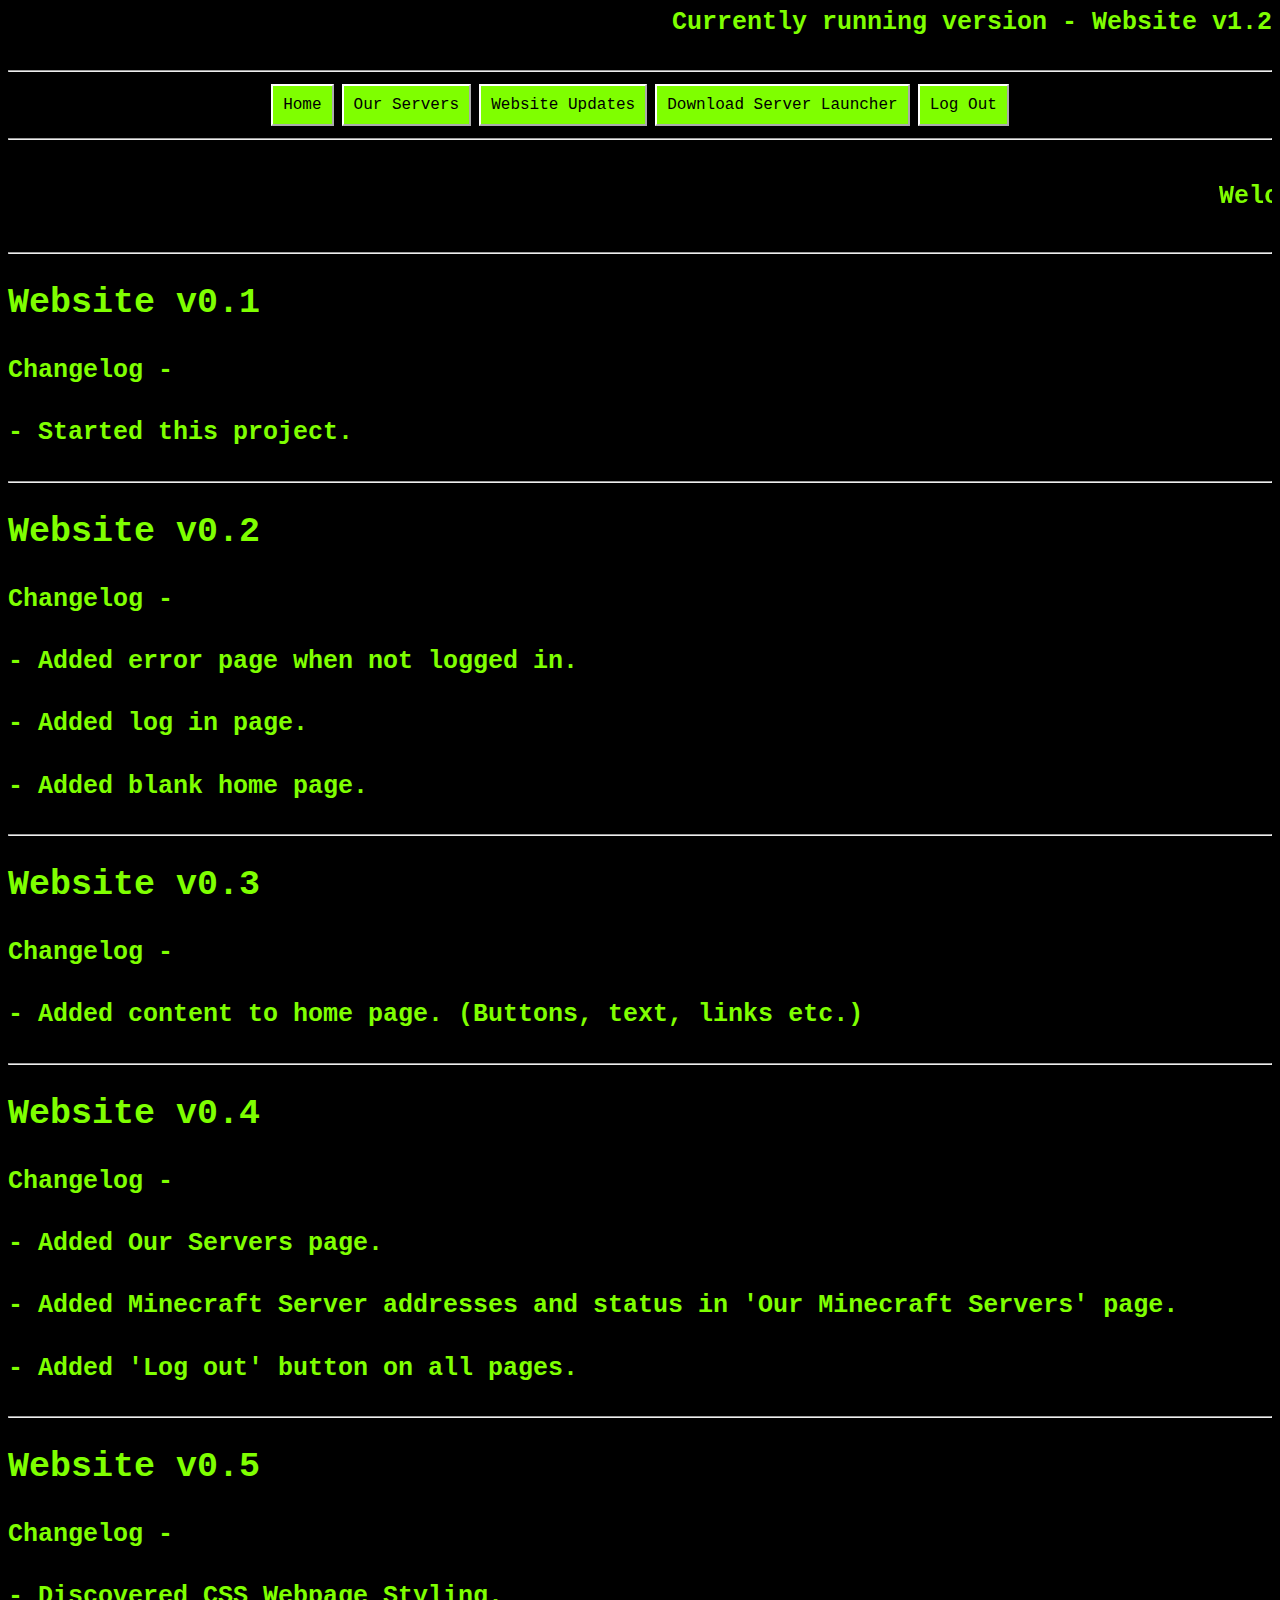
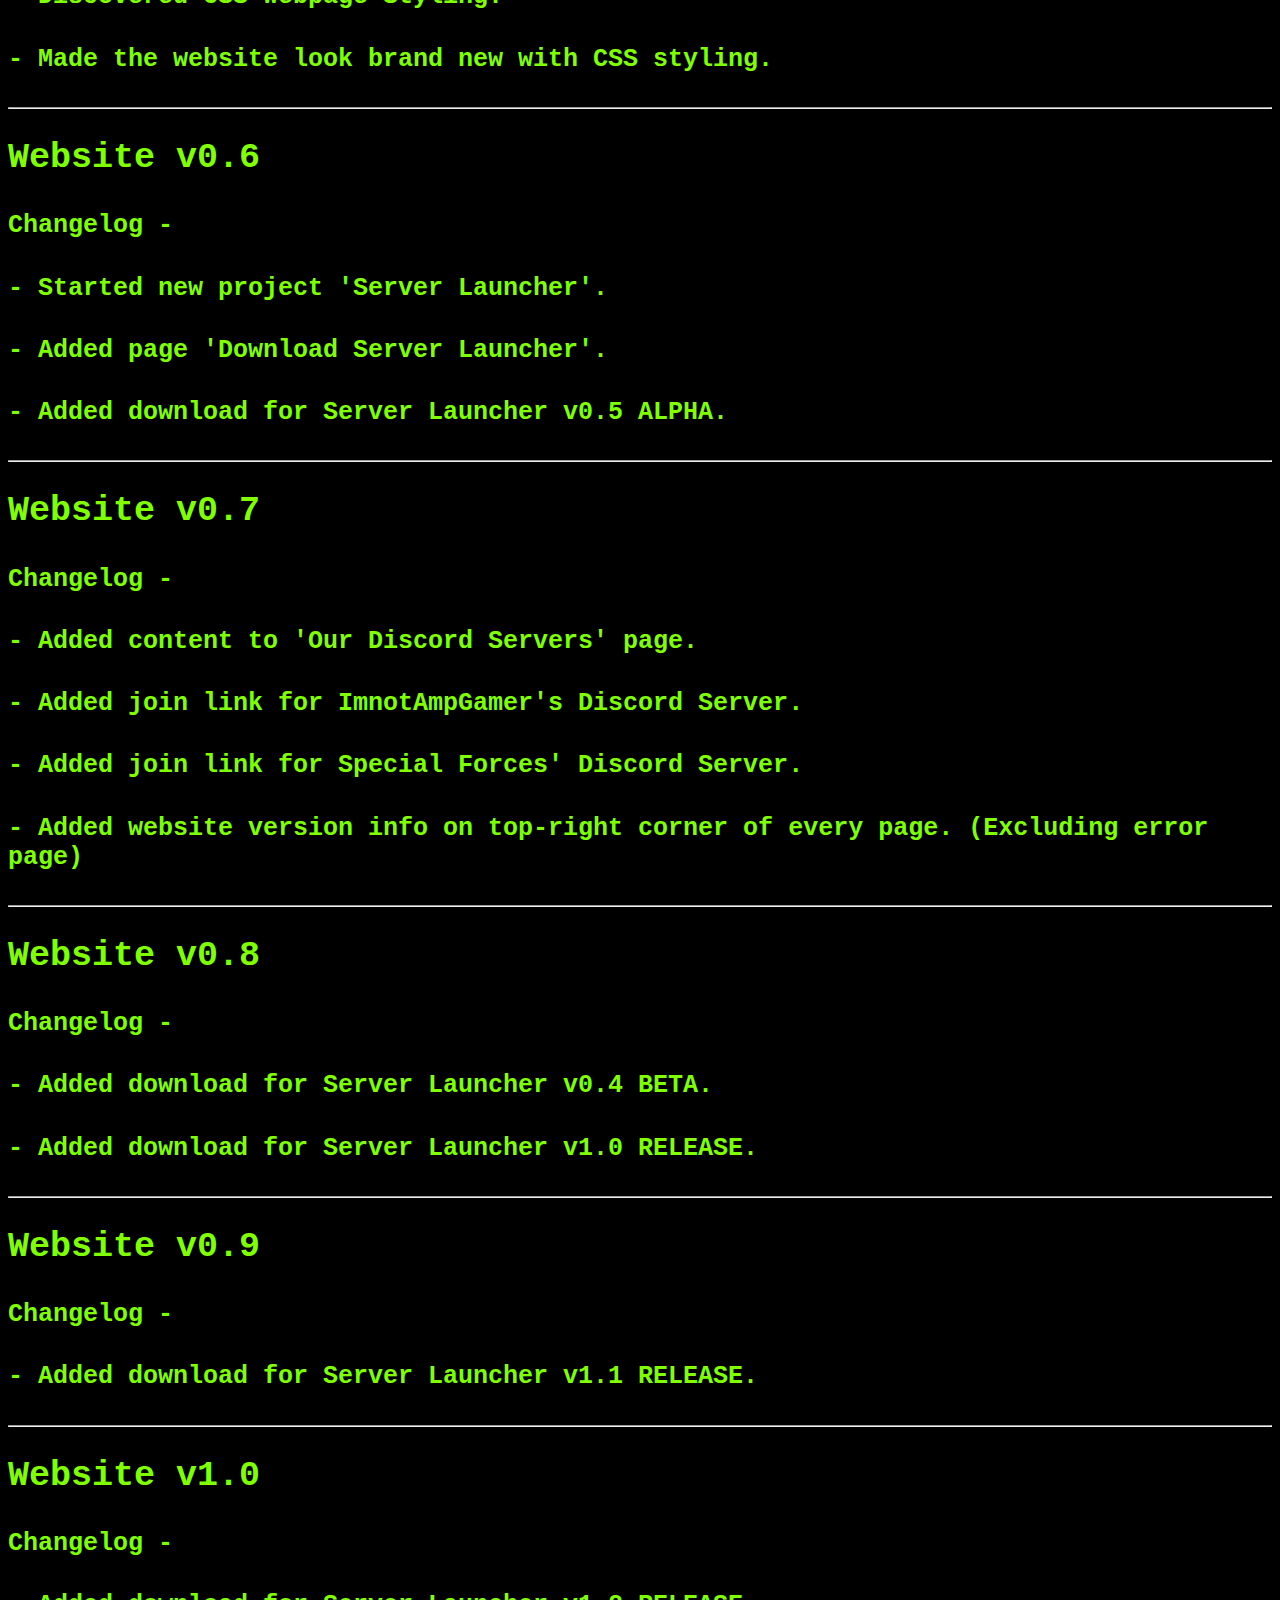
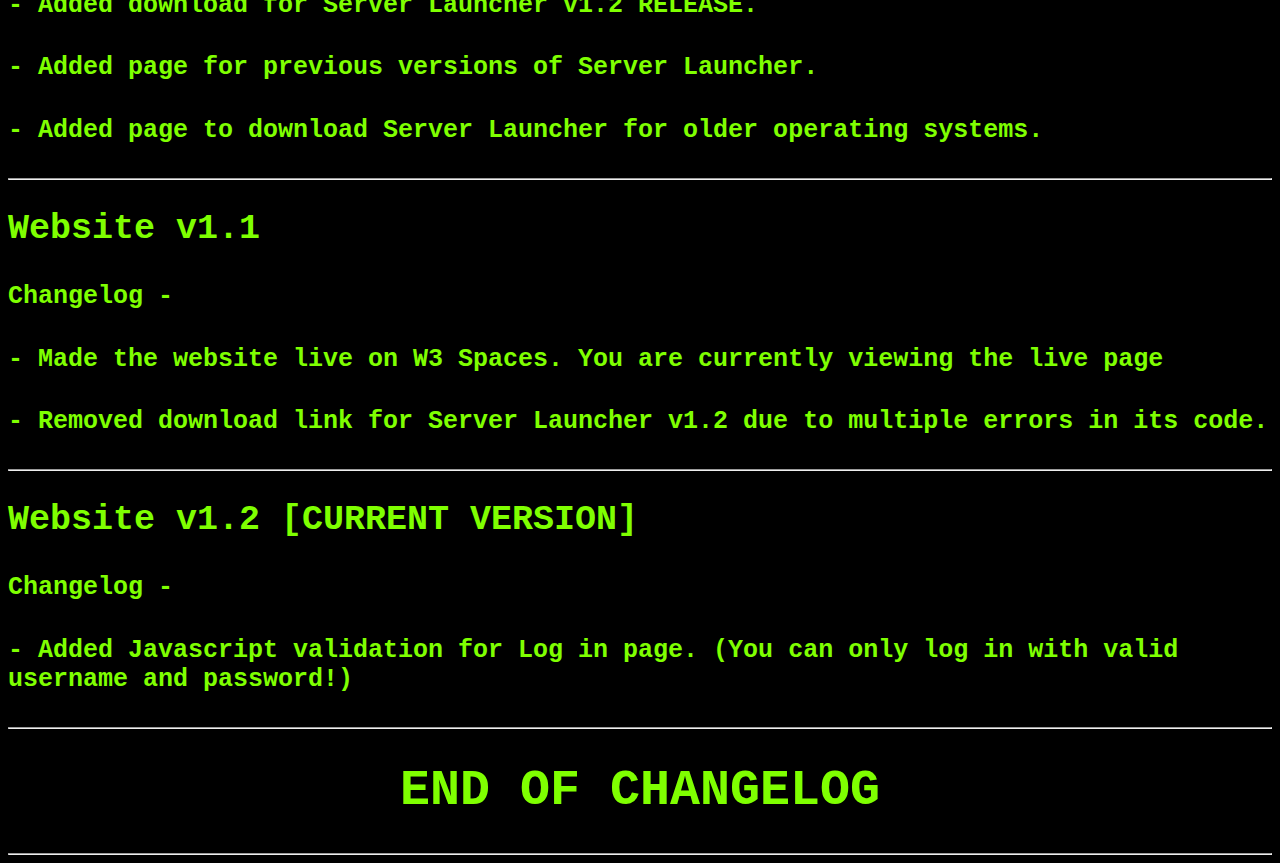
<file: Files/Website_Updates.html>
<html>
<head>
    <title>Website Updates - Amp's Website</title>
    <link rel="stylesheet" href="Website_Style.css">
</head>
<body>
<center>
<h4 align="right">Currently running version - Website v1.2</h4>
<hr>
<button class="button" onclick="document.location='Home.html'">Home</button>
<button class="button" onclick="document.location='Our_Servers.html'">Our Servers</button>
<button class="button" onclick="document.location='Website-Updates.html'">Website Updates</button>
<button class="button" onclick="document.location='Download-ServerLauncher.html'">Download Server Launcher</button>
<button class="button" onclick="document.location='Home_Not-Logged-In.html'">Log Out</button>
</center>
<hr>
<marquee><h4>Welcome to my website!</h4></marquee>
<hr>
<body>
<h2>Website v0.1</h2>
<h4>Changelog -</h4>
<h4>- Started this project.</h4>
<hr>
<h2>Website v0.2</h2>
<h4>Changelog -</h4>
<h4>- Added error page when not logged in.</h4>
<h4>- Added log in page.</h4>
<h4>- Added blank home page.</h4>
<hr>
<h2>Website v0.3</h2>
<h4>Changelog -</h4>
<h4>-  Added content to home page. (Buttons, text, links etc.)</h4>
<hr>
<h2>Website v0.4</h2>
<h4>Changelog -</h4>
<h4>- Added Our Servers page.</h4>
<h4>- Added Minecraft Server addresses and status in 'Our Minecraft Servers' page.</h4>
<h4>- Added 'Log out' button on all pages.</h4>
<hr>
<h2>Website v0.5</h2>
<h4>Changelog -</h4>
<h4>- Discovered CSS Webpage Styling.</h4>
<h4>- Made the website look brand new with CSS styling.</h4>
<hr>
<h2>Website v0.6</h2>
<h4>Changelog -</h4>
<h4>- Started new project 'Server Launcher'.</h4>
<h4>- Added page 'Download Server Launcher'.</h4>
<h4>- Added download for Server Launcher v0.5 ALPHA.</h4>
<hr>
<h2>Website v0.7</h2>
<h4>Changelog -</h4>
<h4>- Added content to 'Our Discord Servers' page.</h4>
<h4>- Added join link for ImnotAmpGamer's Discord Server.</h4>
<h4>- Added join link for Special Forces' Discord Server.</h4>
<h4>- Added website version info on top-right corner of every page. (Excluding error page)</h4>
<hr>
<h2>Website v0.8</h2>
<h4>Changelog -</h4>
<h4>- Added download for Server Launcher v0.4 BETA.</h4>
<h4>- Added download for Server Launcher v1.0 RELEASE.</h4>
<hr>
<h2>Website v0.9</h2>
<h4>Changelog -</h4>
<h4>- Added download for Server Launcher v1.1 RELEASE.</h4>
<hr>
<h2>Website v1.0</h2>
<h4>Changelog -</h4>
<h4>- Added download for Server Launcher v1.2 RELEASE.</h4>
<h4>- Added page for previous versions of Server Launcher.</h4>
<h4>- Added page to download Server Launcher for older operating systems.</h4>
<hr>
<h2>Website v1.1</h2>
<h4>Changelog -</h4>
<h4>- Made the website live on W3 Spaces. You are currently viewing the live page</h4>
<h4>- Removed download link for Server Launcher v1.2 due to multiple errors in its code. </h4>
<hr>
<h2>Website v1.2 [CURRENT VERSION]</h2>
<h4>Changelog -</h4>
<h4>- Added Javascript validation for Log in page. (You can only log in with valid username and password!)</h4>
<hr>
<center><h1>END OF CHANGELOG</h1></center>
<hr>
</body>
</html>
</file>
<file: Files/Website_Style.css>
body {
    background-color: black;
}
h1 {
    font-family: Courier New, Monospace;
    font-size: 50px;
    color: #7FFF00;
}
h2 {
    font-family: Courier New, Monospace;
    font-size: 35px;
    color: #7FFF00;
}
h4 {
    font-family: Courier New, Monospace;
    font-size: 25px;
    color: #7FFF00;
}
li {
    font-family: Courier New, Monospace;
    font-size: 20px;
    color: #7FFF00;
}
.button {
    background-color: #7FFF00;
    border: 2;
    border-color: white;
    color: black;
    padding: 10px;
    text-align: center;
    display: inline-block;
    font-family: Courier New, Monospace;
    font-size: 16px;
    margin: 4px 2px;
    cursor: pointer;
}
.server_status-offline {
    font-family: Courier New, Monospace;
    font-size: 20px;
    text-decoration: solid;
    color: red;
}
.server_status-online {
    font-family: Courier New, Monospace;
    font-size: 20px;
    text-decoration: solid;
    color: green;
}
.download-button {
    display: inline-block;
    padding: 15px 25px;
    font-size: 24px;
    cursor: pointer;
    font-family: 'Courier New', Courier, Monospace;
    text-align: center;
    text-decoration: none;
    outline: none;
    color: #000000;
    background-color: #7FFF00;
    border: none;
    border-radius: 15px;
    box-shadow: 0 9px #999;
}
  .download-button:active {
    background-color: #50a000;
    box-shadow: 0 5px #666;
    transform: translateY(4px);
}
.server_join-button {
    display: inline-block;
    padding: 15px 25px;
    font-size: 24px;
    cursor: pointer;
    font-family: 'Courier New', Courier, Monospace;
    text-align: center;
    text-decoration: none;
    outline: none;
    color: #000000;
    background-color: #7FFF00;
    border: none;
    border-radius: 15px;
    box-shadow: 0 9px #999;
}
  .server_join-button:active {
    background-color: #50a000;
    box-shadow: 0 5px #666;
    transform: translateY(4px);
}
</file>
